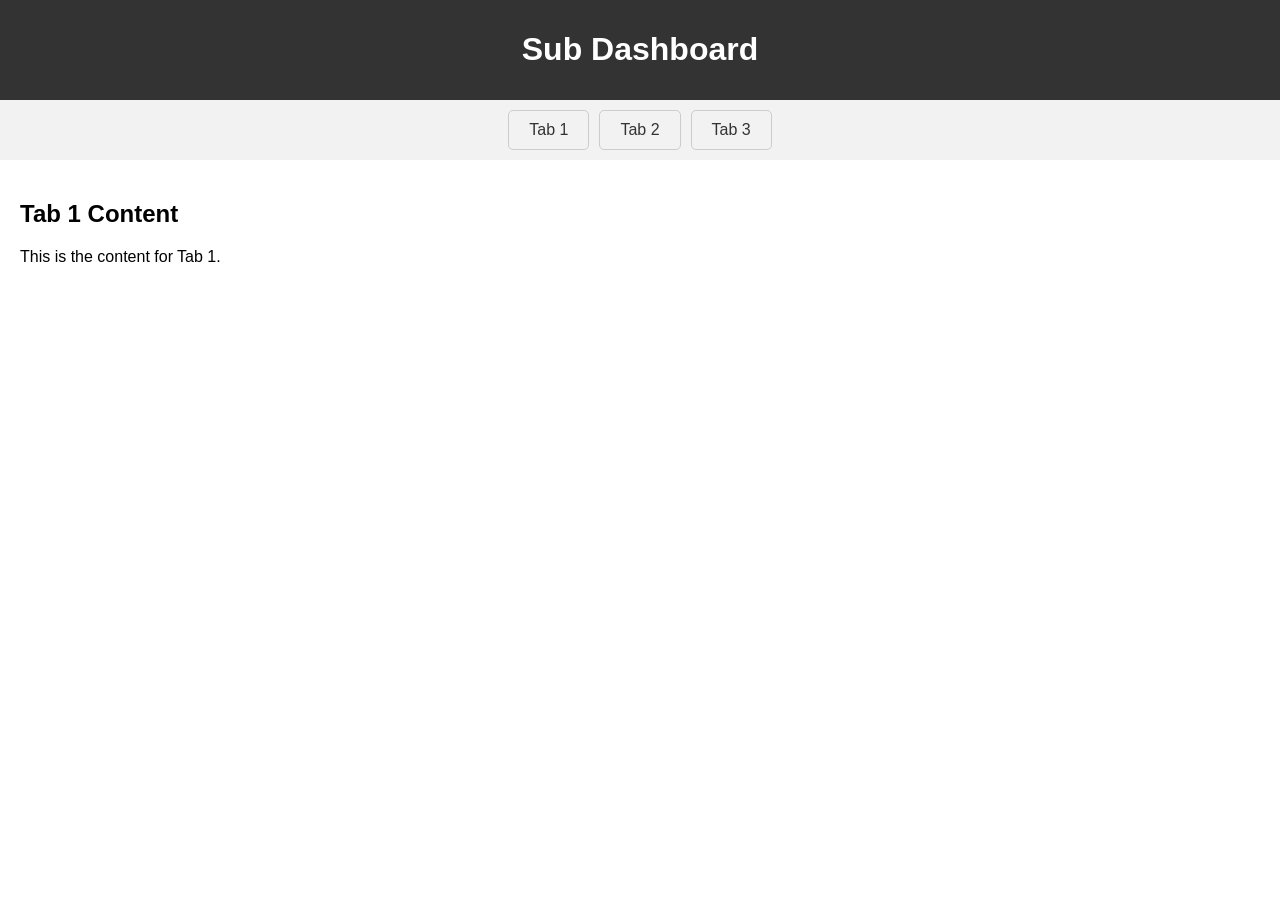
<file: src/subdashbord.html>
<!DOCTYPE html>
<html lang="en">
<head>
    <meta charset="UTF-8">
    <meta name="viewport" content="width=device-width, initial-scale=1.0">
    <style>
        body {
            font-family: Arial, sans-serif;
            margin: 0;
            padding: 0;
        }

        header {
            background-color: #333;
            color: white;
            padding: 10px;
            text-align: center;
        }

        nav {
            display: flex;
            justify-content: center;
            background-color: #f2f2f2;
            padding: 10px;
        }

        nav a {
            text-decoration: none;
            color: #333;
            padding: 10px 20px;
            border: 1px solid #ccc;
            margin: 0 5px;
            border-radius: 5px;
            cursor: pointer;
        }

        section {
            padding: 20px;
        }

        .hidden {
            display: none;
        }
    </style>
</head>
<body>

<header>
    <h1>Sub Dashboard</h1>
</header>

<nav>
    <a onclick="showTab('tab1')">Tab 1</a>
    <a onclick="showTab('tab2')">Tab 2</a>
    <a onclick="showTab('tab3')">Tab 3</a>
</nav>

<section id="tab1">
    <h2>Tab 1 Content</h2>
    <p>This is the content for Tab 1.</p>
</section>

<section id="tab2" class="hidden">
    <h2>Tab 2 Content</h2>
    <p>This is the content for Tab 2.</p>
</section>

<section id="tab3" class="hidden">
    <h2>Tab 3 Content</h2>
    <p>This is the content for Tab 3.</p>
</section>

<script>
    function showTab(tabId) {
        // Hide all sections
        document.querySelectorAll('section').forEach(section => {
            section.classList.add('hidden');
        });

        // Show the selected section
        document.getElementById(tabId).classList.remove('hidden');
    }
</script>

</body>
</html>
</file>
